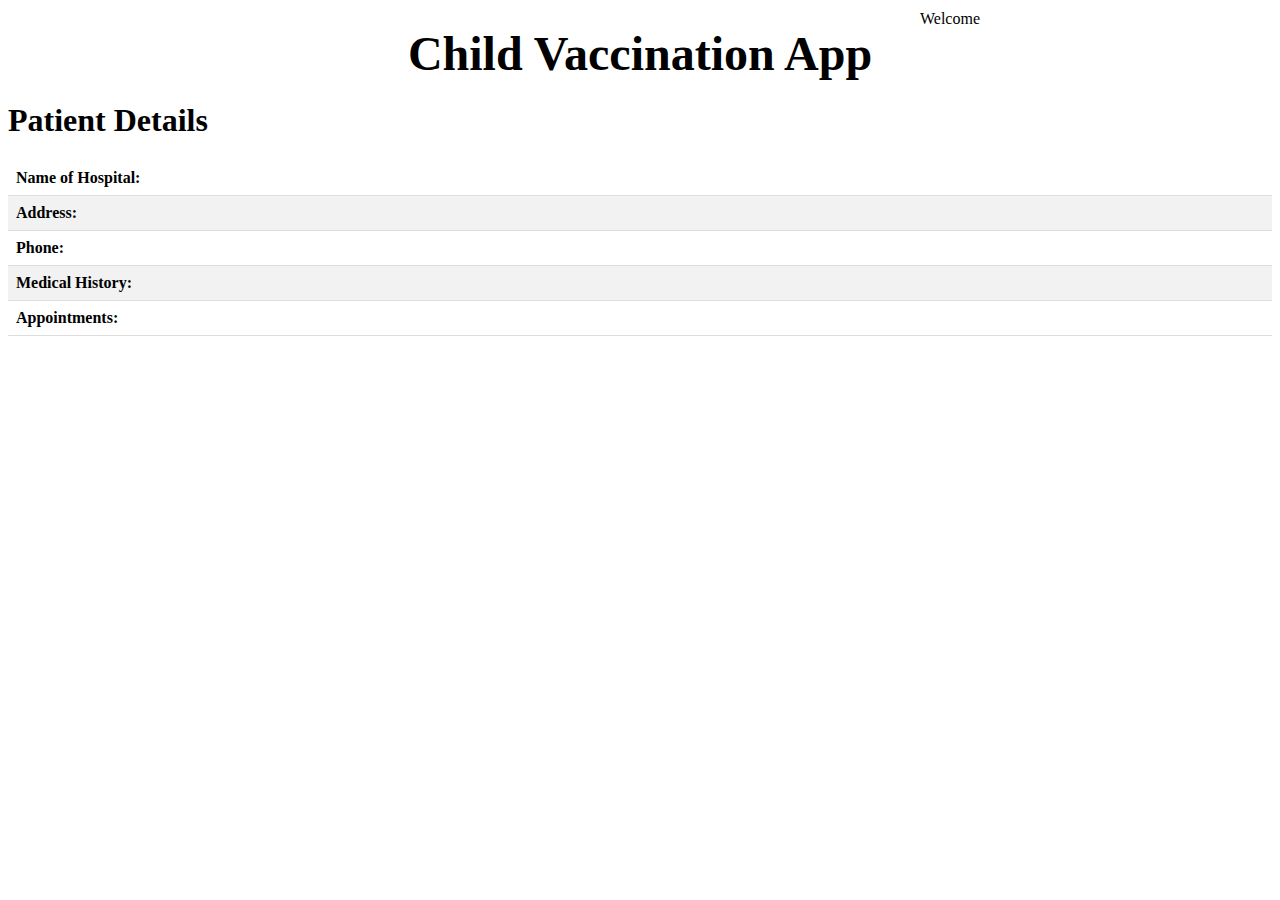
<file: ChildVaccination/templates/hospital_login_details.html>
<!DOCTYPE html>
<html lang="en">
<head>
    <meta charset="UTF-8">
    <title>Patient Details</title>
    <style>
        .welcome{
            position:absolute;
            top:10px;
            right:300px;
        }
        table{
            border-collapse: collapse;
            width:100%;
        }
        th,td{
            text-align:left;
            padding:8px;
            border-bottom:1px solid #ddd;
        }
        tr:nth-child(even){
            background-color:#f2f2f2;
        }
    </style>
</head>
<body>
<br>
<center><b><font size="20">Child Vaccination App</font></b></center>
<div class="welcome">
    Welcome
</div>
<h1>Patient Details</h1>
<table>
    <tr>
        <td><strong>Name of Hospital:</strong></td>
        <td id="hosp-name"></td>
    </tr>
    <tr>
        <td><strong>Address:</strong></td>
        <td id="hosp-address"></td>
    </tr>
    <tr>
        <td><strong>Phone:</strong></td>
        <td id="hosp-phone"></td>
    </tr>
    <tr>
        <td><strong>Medical History:</strong></td>
        <td id="hosp-medical-history"></td>
    </tr>
    <tr>
        <td><strong>Appointments:</strong></td>
        <td id="hosp-appointments"></td>
    </tr>
</table>
<script>
    fetch('https://example.com/api/patient-details')
        .then(response => response.json())
        .then(data => {1
            document.getElementById('hosp-name').textContent = data.name;
            document.getElementById('hosp-address').textContent = data.address;
            document.getElementById('hosp-phone').textContent = data.phone;
            document.getElementById('hosp-medical-history').textContent = data.medicalHistory;
            document.getElementById('hosp-appointments').textContent = data.lastAppointment;
        })
        .catch(error => {
            console.error('Error fetching patient details:',error);
        })
</script>
</body>
</html>
</file>
